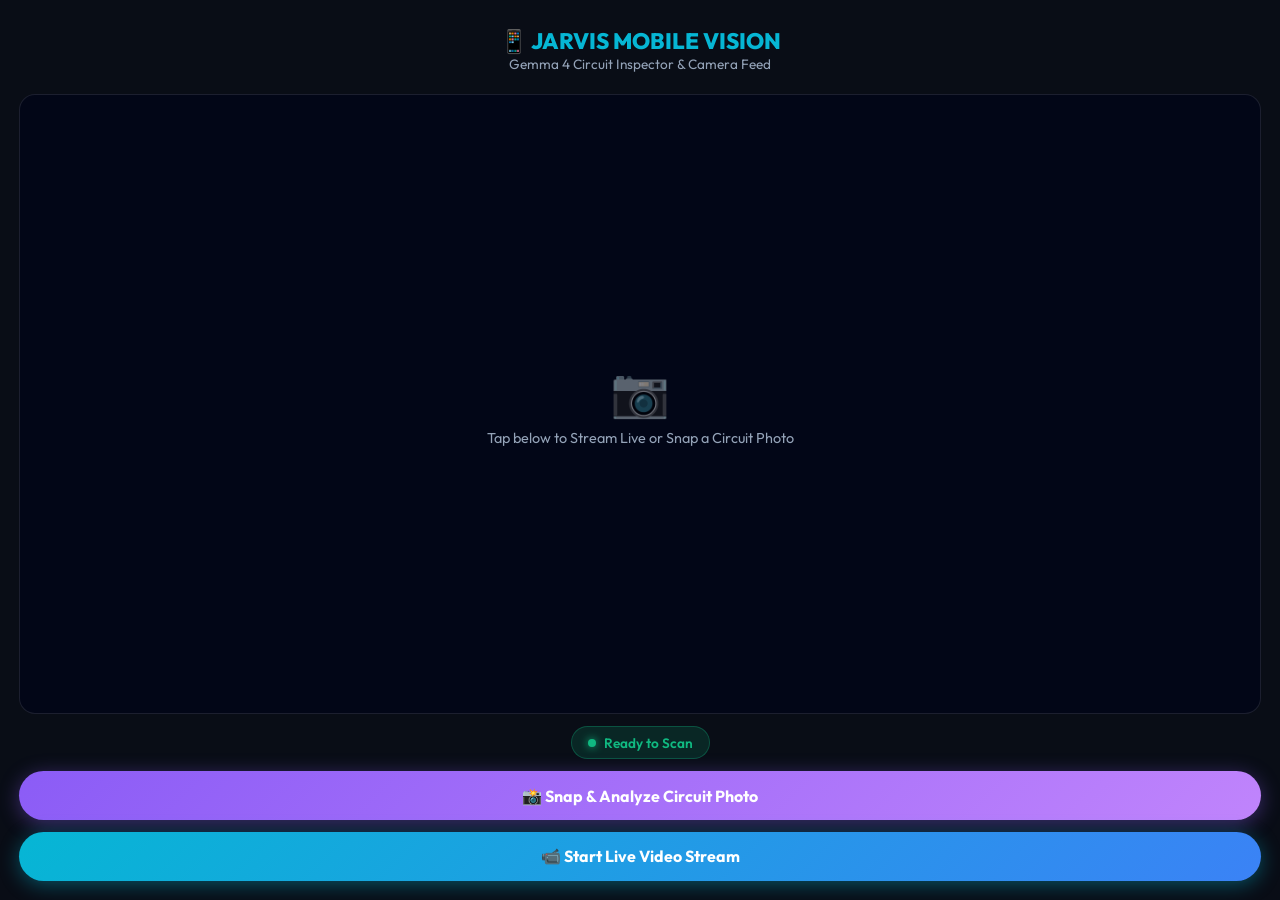
<file: backend/static/camera.html>
<!DOCTYPE html>
<html lang="en">
<head>
  <meta charset="UTF-8">
  <meta name="viewport" content="width=device-width, initial-scale=1.0, maximum-scale=1.0, user-scalable=no">
  <title>JARVIS Mobile Camera Streamer</title>
  <link href="https://fonts.googleapis.com/css2?family=Outfit:wght@400;600;700;800&display=swap" rel="stylesheet">
  <style>
    * { box-sizing: border-box; margin: 0; padding: 0; font-family: 'Outfit', sans-serif; }
    body { background: #090d16; color: #f8fafc; text-align: center; padding: 1.2rem; display: flex; flex-direction: column; height: 100vh; justify-content: space-between; }
    .header { padding: 0.5rem 0; }
    .header h1 { font-size: 1.4rem; color: #06b6d4; font-weight: 800; }
    .header p { font-size: 0.85rem; color: #94a3b8; }
    .video-wrap { position: relative; width: 100%; flex: 1; background: #020617; border-radius: 16px; overflow: hidden; border: 1px solid rgba(255,255,255,0.1); margin: 0.8rem 0; display: flex; flex-direction: column; align-items: center; justify-content: center; padding: 1rem; }
    video { width: 100%; height: 100%; object-fit: cover; }
    canvas { display: none; }
    .preview-img { max-width: 100%; max-height: 100%; border-radius: 12px; object-fit: contain; }
    .btn-group { display: flex; flex-direction: column; gap: 0.75rem; width: 100%; }
    .btn { background: linear-gradient(135deg, #06b6d4, #3b82f6); color: white; border: none; padding: 0.9rem 1.5rem; border-radius: 30px; font-size: 1rem; font-weight: 700; cursor: pointer; width: 100%; box-shadow: 0 4px 20px rgba(6,182,212,0.4); display: flex; align-items: center; justify-content: center; gap: 0.5rem; }
    .btn-accent { background: linear-gradient(135deg, #8b5cf6, #c084fc); box-shadow: 0 4px 20px rgba(139,92,246,0.4); }
    .btn-danger { background: #ef4444; }
    .status-badge { display: inline-flex; align-items: center; gap: 0.5rem; background: rgba(16, 185, 129, 0.15); color: #10b981; border: 1px solid rgba(16, 185, 129, 0.3); padding: 0.4rem 1rem; border-radius: 20px; font-size: 0.85rem; font-weight: 600; }
    .dot { width: 8px; height: 8px; border-radius: 50%; background: #10b981; box-shadow: 0 0 8px #10b981; }
    .diagnosis-output { background: rgba(255,255,255,0.05); padding: 0.75rem; border-radius: 10px; font-size: 0.88rem; text-align: left; max-height: 120px; overflow-y: auto; color: #e2e8f0; border: 1px solid rgba(255,255,255,0.1); }
  </style>
</head>
<body>
  <div class="header">
    <h1>📱 JARVIS MOBILE VISION</h1>
    <p>Gemma 4 Circuit Inspector & Camera Feed</p>
  </div>

  <div class="video-wrap">
    <video id="mobile-video" autoplay playsinline muted style="display:none;"></video>
    <img id="preview-img" class="preview-img" style="display:none;" />
    <div id="placeholder-view">
      <span style="font-size: 3rem; opacity: 0.5;">📷</span>
      <p style="margin-top:0.5rem; font-size:0.9rem; color:#94a3b8;">Tap below to Stream Live or Snap a Circuit Photo</p>
    </div>
    <canvas id="mobile-canvas"></canvas>
  </div>

  <div id="diagnosis-container" style="display:none; margin-bottom: 0.5rem;">
    <div class="diagnosis-output" id="diagnosis-output">Analyzing...</div>
  </div>

  <div class="footer">
    <div id="status-box" style="margin-bottom: 0.75rem;">
      <span class="status-badge"><span class="dot"></span> <span id="status-text">Ready to Scan</span></span>
    </div>

    <!-- Hidden Native Camera File Input (Works on ALL mobile browsers without HTTPS) -->
    <input type="file" id="mobile-file-input" accept="image/*" capture="environment" style="display:none;">

    <div class="btn-group">
      <button id="btn-snap-photo" class="btn btn-accent">📸 Snap & Analyze Circuit Photo</button>
      <button id="btn-start-stream" class="btn">📹 Start Live Video Stream</button>
    </div>
  </div>

  <script>
    const video = document.getElementById('mobile-video');
    const canvas = document.getElementById('mobile-canvas');
    const previewImg = document.getElementById('preview-img');
    const placeholderView = document.getElementById('placeholder-view');
    const btnStream = document.getElementById('btn-start-stream');
    const btnSnap = document.getElementById('btn-snap-photo');
    const fileInput = document.getElementById('mobile-file-input');
    const statusText = document.getElementById('status-text');
    const diagContainer = document.getElementById('diagnosis-container');
    const diagOutput = document.getElementById('diagnosis-output');
    
    let stream = null;
    let streamInterval = null;

    // 1. Native Snap Photo Mode (100% works on iOS & Android via native camera prompt)
    btnSnap.addEventListener('click', () => {
      fileInput.click();
    });

    fileInput.addEventListener('change', async (e) => {
      if (!e.target.files || !e.target.files[0]) return;
      const file = e.target.files[0];

      // Show preview
      previewImg.src = URL.createObjectURL(file);
      previewImg.style.display = 'block';
      video.style.display = 'none';
      placeholderView.style.display = 'none';

      statusText.textContent = 'Analyzing Circuit with Gemma 4...';
      diagContainer.style.display = 'block';
      diagOutput.textContent = '🔍 Gemma 4 Vision inspecting hardware...';

      const formData = new FormData();
      formData.append('file', file);
      formData.append('prompt', 'Analyze this breadboard circuit image. Identify components and check for missing connections or wiring errors.');

      try {
        const res = await fetch('/vision/analyze', { method: 'POST', body: formData });
        const data = await res.json();
        if (data.status === 'success') {
          statusText.textContent = 'Analysis Complete! Speaking over ESP32 Speaker...';
          diagOutput.textContent = data.analysis;
        } else {
          statusText.textContent = 'Analysis Failed';
          diagOutput.textContent = 'Failed to analyze image.';
        }
      } catch (err) {
        statusText.textContent = 'Error Analyzing Image';
        diagOutput.textContent = 'Error: ' + err.message;
      }
    });

    // 2. WebCam Stream Mode (Checks mediaDevices support gracefully)
    btnStream.addEventListener('click', async () => {
      if (!stream) {
        if (!navigator.mediaDevices || !navigator.mediaDevices.getUserMedia) {
          alert('Live WebCam streaming requires HTTPS on mobile devices. Use "Snap & Analyze Circuit Photo" button above to use your phone camera instantly!');
          return;
        }

        try {
          stream = await navigator.mediaDevices.getUserMedia({
            video: { facingMode: { ideal: 'environment' }, width: { ideal: 1280 }, height: { ideal: 720 } },
            audio: false
          });
          video.srcObject = stream;
          video.style.display = 'block';
          previewImg.style.display = 'none';
          placeholderView.style.display = 'none';

          statusText.textContent = 'Streaming Video to JARVIS';
          btnStream.textContent = '🛑 Stop Video Stream';
          btnStream.classList.add('btn-danger');

          streamInterval = setInterval(sendFrame, 3000);
        } catch (e) {
          alert('Camera stream error: ' + e.message + '\nUse "Snap & Analyze Circuit Photo" instead.');
        }
      } else {
        stopStream();
      }
    });

    function stopStream() {
      if (streamInterval) clearInterval(streamInterval);
      if (stream) stream.getTracks().forEach(t => t.stop());
      video.srcObject = null;
      stream = null;
      statusText.textContent = 'Stream Stopped';
      btnStream.textContent = '📹 Start Live Video Stream';
      btnStream.classList.remove('btn-danger');
      video.style.display = 'none';
      placeholderView.style.display = 'flex';
    }

    async function sendFrame() {
      if (!stream) return;
      const ctx = canvas.getContext('2d');
      canvas.width = video.videoWidth || 640;
      canvas.height = video.videoHeight || 480;
      ctx.drawImage(video, 0, 0, canvas.width, canvas.height);

      canvas.toBlob(async (blob) => {
        const formData = new FormData();
        formData.append('file', blob, 'mobile_frame.jpg');
        try {
          await fetch('/vision/analyze', { method: 'POST', body: formData });
        } catch (err) {
          console.error('Frame upload error:', err);
        }
      }, 'image/jpeg', 0.85);
    }
  </script>
</body>
</html>
</file>
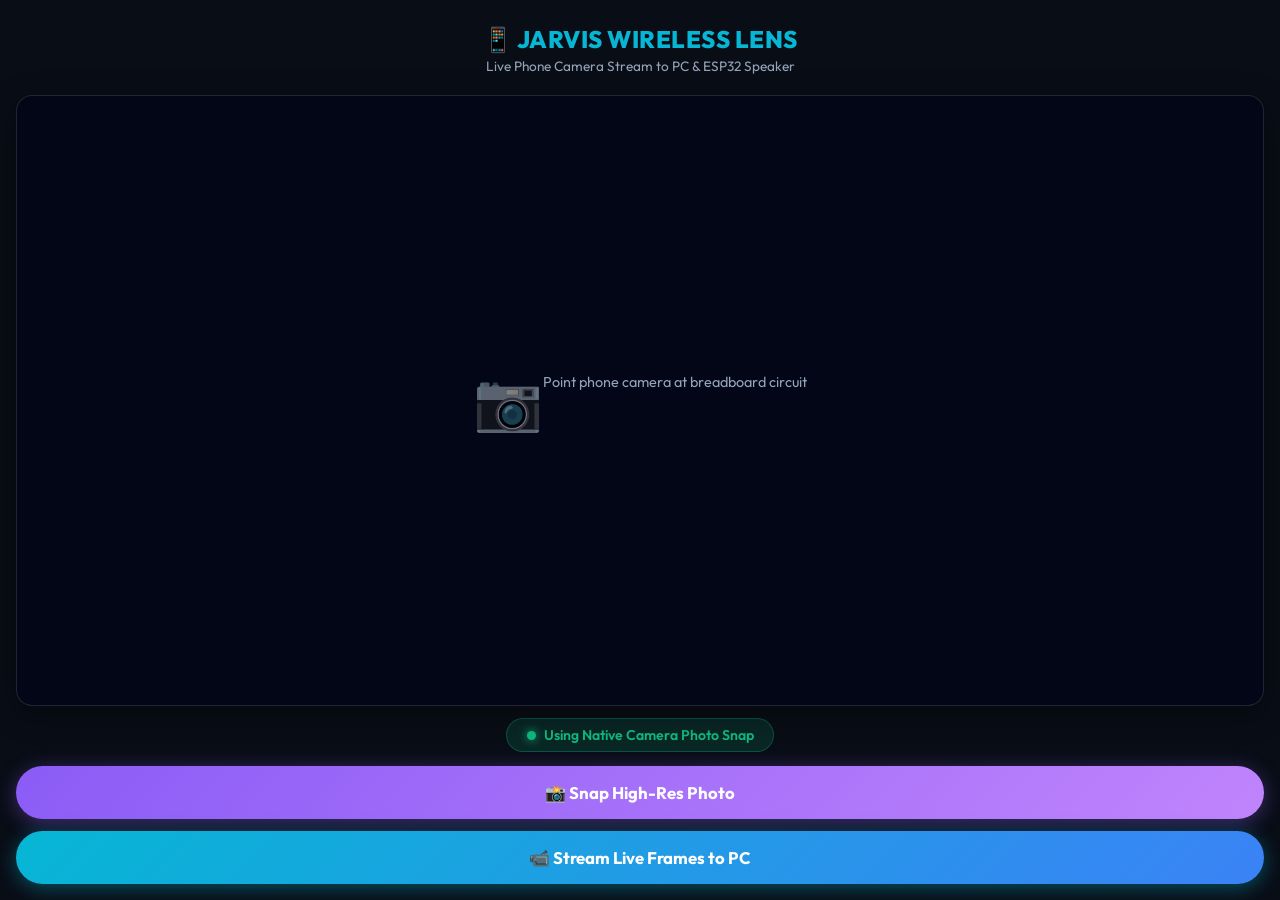
<file: backend/static/mobile.html>
<!DOCTYPE html>
<html lang="en">
<head>
  <meta charset="UTF-8">
  <meta name="viewport" content="width=device-width, initial-scale=1.0, maximum-scale=1.0, user-scalable=no">
  <title>JARVIS Mobile AI Lens</title>
  <link href="https://fonts.googleapis.com/css2?family=Outfit:wght@400;600;700;800&display=swap" rel="stylesheet">
  <style>
    * { box-sizing: border-box; margin: 0; padding: 0; font-family: 'Outfit', sans-serif; }
    body { background: #090d16; color: #f8fafc; text-align: center; padding: 1rem; display: flex; flex-direction: column; height: 100vh; justify-content: space-between; }
    .header { padding: 0.5rem 0; }
    .header h1 { font-size: 1.5rem; color: #06b6d4; font-weight: 800; letter-spacing: 0.5px; }
    .header p { font-size: 0.85rem; color: #94a3b8; margin-top: 0.2rem; }
    .video-wrap { position: relative; width: 100%; flex: 1; background: #020617; border-radius: 16px; overflow: hidden; border: 1px solid rgba(255,255,255,0.12); margin: 0.75rem 0; display: flex; flex-direction: column; align-items: center; justify-content: center; box-shadow: 0 8px 30px rgba(0,0,0,0.4); }
    video { width: 100%; height: 100%; object-fit: cover; }
    canvas { display: none; }
    .preview-img { max-width: 100%; max-height: 100%; border-radius: 12px; object-fit: contain; }
    .btn-group { display: flex; flex-direction: column; gap: 0.75rem; width: 100%; }
    .btn { background: linear-gradient(135deg, #06b6d4, #3b82f6); color: white; border: none; padding: 1rem 1.5rem; border-radius: 30px; font-size: 1.05rem; font-weight: 700; cursor: pointer; width: 100%; box-shadow: 0 4px 20px rgba(6,182,212,0.4); display: flex; align-items: center; justify-content: center; gap: 0.5rem; }
    .btn-accent { background: linear-gradient(135deg, #8b5cf6, #c084fc); box-shadow: 0 4px 20px rgba(139,92,246,0.4); }
    .btn-danger { background: #ef4444; }
    .status-badge { display: inline-flex; align-items: center; gap: 0.5rem; background: rgba(16, 185, 129, 0.15); color: #10b981; border: 1px solid rgba(16, 185, 129, 0.3); padding: 0.45rem 1.2rem; border-radius: 20px; font-size: 0.88rem; font-weight: 600; }
    .dot { width: 9px; height: 9px; border-radius: 50%; background: #10b981; box-shadow: 0 0 10px #10b981; }
    .scan-effect { position: absolute; top: 0; left: 0; width: 100%; height: 3px; background: linear-gradient(90deg, transparent, #06b6d4, transparent); animation: scan 2s infinite linear; }
    @keyframes scan { 0% { top: 0; } 100% { top: 100%; } }
  </style>
</head>
<body>
  <div class="header">
    <h1>📱 JARVIS WIRELESS LENS</h1>
    <p>Live Phone Camera Stream to PC & ESP32 Speaker</p>
  </div>

  <div class="video-wrap">
    <video id="mobile-video" autoplay playsinline muted></video>
    <img id="preview-img" class="preview-img" style="display:none;" />
    <div id="placeholder-view" style="display:none;">
      <span style="font-size: 3.5rem; opacity: 0.5;">📷</span>
      <p style="margin-top:0.5rem; font-size:0.9rem; color:#94a3b8;">Point phone camera at breadboard circuit</p>
    </div>
    <div class="scan-effect" id="scan-effect"></div>
    <canvas id="mobile-canvas"></canvas>
  </div>

  <div id="server-config-bar" style="margin: 10px 16px; padding: 10px; background: rgba(239, 68, 68, 0.15); border: 1px solid rgba(239, 68, 68, 0.4); border-radius: 10px; text-align: center; display: none;">
    <div style="font-size:0.8rem; color:#fca5a5; font-weight:700; margin-bottom:6px;">⚠️ PC Server URL (e.g. http://192.168.1.111:8001):</div>
    <div style="display:flex; gap:6px; justify-content:center;">
      <input type="text" id="input-api-url" placeholder="http://192.168.1.111:8001" style="background:#09090b; border:1px solid #3f3f46; color:#fff; padding:6px 10px; border-radius:6px; font-size:0.8rem; width:70%;">
      <button id="btn-save-api-url" style="background:#06b6d4; color:#000; font-weight:700; border:none; padding:6px 12px; border-radius:6px; font-size:0.8rem;">Save</button>
    </div>
  </div>

  <div class="footer">
    <div id="status-box" style="margin-bottom: 0.85rem;">
      <span class="status-badge"><span class="dot"></span> <span id="status-text">Connecting Rear Camera...</span></span>
    </div>

    <!-- Hidden Native Camera File Input -->
    <input type="file" id="mobile-file-input" accept="image/*" capture="environment" style="display:none;">

    <div class="btn-group">
      <button id="btn-snap-photo" class="btn btn-accent">📸 Snap High-Res Photo</button>
      <button id="btn-toggle-stream" class="btn">📹 Stream Live Frames to PC</button>
    </div>
  </div>

  <script>
    const video = document.getElementById('mobile-video');
    const canvas = document.getElementById('mobile-canvas');
    const previewImg = document.getElementById('preview-img');
    const placeholderView = document.getElementById('placeholder-view');
    const btnStream = document.getElementById('btn-toggle-stream');
    const btnSnap = document.getElementById('btn-snap-photo');
    const fileInput = document.getElementById('mobile-file-input');
    const statusText = document.getElementById('status-text');
    const scanEffect = document.getElementById('scan-effect');

    const configBar = document.getElementById('server-config-bar');
    const inputApiUrl = document.getElementById('input-api-url');
    const btnSaveApiUrl = document.getElementById('btn-save-api-url');

    let stream = null;
    let frameInterval = null;

    // 1. Auto-Start Rear Camera on Page Load
    startRearCamera();

    async function startRearCamera() {
      try {
        stream = await navigator.mediaDevices.getUserMedia({
          video: { facingMode: { ideal: "environment" }, width: { ideal: 1280 }, height: { ideal: 720 } },
          audio: false
        });
        video.srcObject = stream;
        video.style.display = "block";
        placeholderView.style.display = "none";
        statusText.textContent = "Rear Camera Lens Live";

        // Auto-start live stream to PC
        startLiveStream();
      } catch (err) {
        console.error("Rear camera error:", err);
        statusText.textContent = "Using Native Camera Photo Snap";
        video.style.display = "none";
        placeholderView.style.display = "flex";
        scanEffect.style.display = "none";
      }
    }

    let API_BASE = (typeof window !== 'undefined' && window.ENV_API_URL)
      || (localStorage.getItem('JARVIS_API_BASE'))
      || (window.location.hostname === 'localhost' || window.location.hostname === '127.0.0.1' 
          ? 'http://localhost:8001' 
          : window.location.origin);

    if (inputApiUrl) inputApiUrl.value = API_BASE;
    btnSaveApiUrl?.addEventListener('click', () => {
      let val = inputApiUrl.value.trim().replace(/\/+$/, '');
      if (val) {
        localStorage.setItem('JARVIS_API_BASE', val);
        API_BASE = val;
        alert('PC Server URL saved: ' + val);
        configBar.style.display = 'none';
        statusText.textContent = 'PC Server URL Updated!';
      }
    });

    function showConfigBar(msg) {
      if (configBar) configBar.style.display = 'block';
      statusText.textContent = msg || 'Error Uploading Photo to PC';
    }

    async function sendFrameToPC() {
      if (!stream) return;
      const ctx = canvas.getContext('2d');
      canvas.width = video.videoWidth || 640;
      canvas.height = video.videoHeight || 480;
      ctx.drawImage(video, 0, 0, canvas.width, canvas.height);

      canvas.toBlob(async (blob) => {
        if (!blob) return;
        const formData = new FormData();
        formData.append('file', blob, 'mobile_frame.jpg');
        try {
          const res = await fetch(`${API_BASE}/mobile/frame`, { method: 'POST', body: formData });
          if (!res.ok) {
            showConfigBar('Server 404/405 - Verify PC Server URL');
          }
        } catch (err) {
          console.error('Error streaming frame to PC:', err);
          showConfigBar('Network Error - Check PC Server URL');
        }
      }, 'image/jpeg', 0.85);
    }

    function startLiveStream() {
      if (frameInterval) clearInterval(frameInterval);
      frameInterval = setInterval(sendFrameToPC, 300);
      btnStream.innerHTML = "⏹ Stop Streaming";
      btnStream.classList.add("btn-accent");
      scanEffect.style.display = "block";
    }

    btnStream.addEventListener("click", () => {
      if (frameInterval) {
        clearInterval(frameInterval);
        frameInterval = null;
        btnStream.innerHTML = "📹 Stream Live Frames to PC";
        btnStream.classList.remove("btn-accent");
        scanEffect.style.display = "none";
      } else {
        startLiveStream();
      }
    });

    // 2. Native Camera High-Res Photo Fallback (Works on 100% of HTTP mobile browsers)
    btnSnap.addEventListener('click', () => {
      fileInput.click();
    });

    fileInput.addEventListener('change', async (e) => {
      if (!e.target.files || !e.target.files[0]) return;
      const rawFile = e.target.files[0];

      previewImg.src = URL.createObjectURL(rawFile);
      previewImg.style.display = 'block';
      video.style.display = 'none';
      placeholderView.style.display = 'none';

      statusText.textContent = 'Compressing & Uploading Photo to PC...';

      const img = new Image();
      img.onload = () => {
        const maxDim = 1920;
        let w = img.width;
        let h = img.height;
        if (w > maxDim || h > maxDim) {
          if (w > h) {
            h = Math.round((h * maxDim) / w);
            w = maxDim;
          } else {
            w = Math.round((w * maxDim) / h);
            h = maxDim;
          }
        }
        canvas.width = w;
        canvas.height = h;
        const ctx = canvas.getContext('2d');
        ctx.drawImage(img, 0, 0, w, h);

        canvas.toBlob(async (blob) => {
          if (!blob) return;
          const formData = new FormData();
          formData.append('file', blob, 'photo_frame.jpg');

          try {
            const res = await fetch(`${API_BASE}/mobile/frame`, { method: 'POST', body: formData });
            const data = await res.json().catch(() => ({}));
            if (res.ok && data.status === 'received') {
              statusText.textContent = '✓ Frame Uploaded! Tap Inspect on PC or Snap Another Photo.';
            } else {
              showConfigBar('Server error - Set PC Server URL below');
            }
          } catch (err) {
            console.error('Upload error:', err);
            showConfigBar('Network Error - Set PC Server URL below');
          }
        }, 'image/jpeg', 0.85);
      };
      img.src = URL.createObjectURL(rawFile);
    });
  </script>
</body>
</html>
</file>
